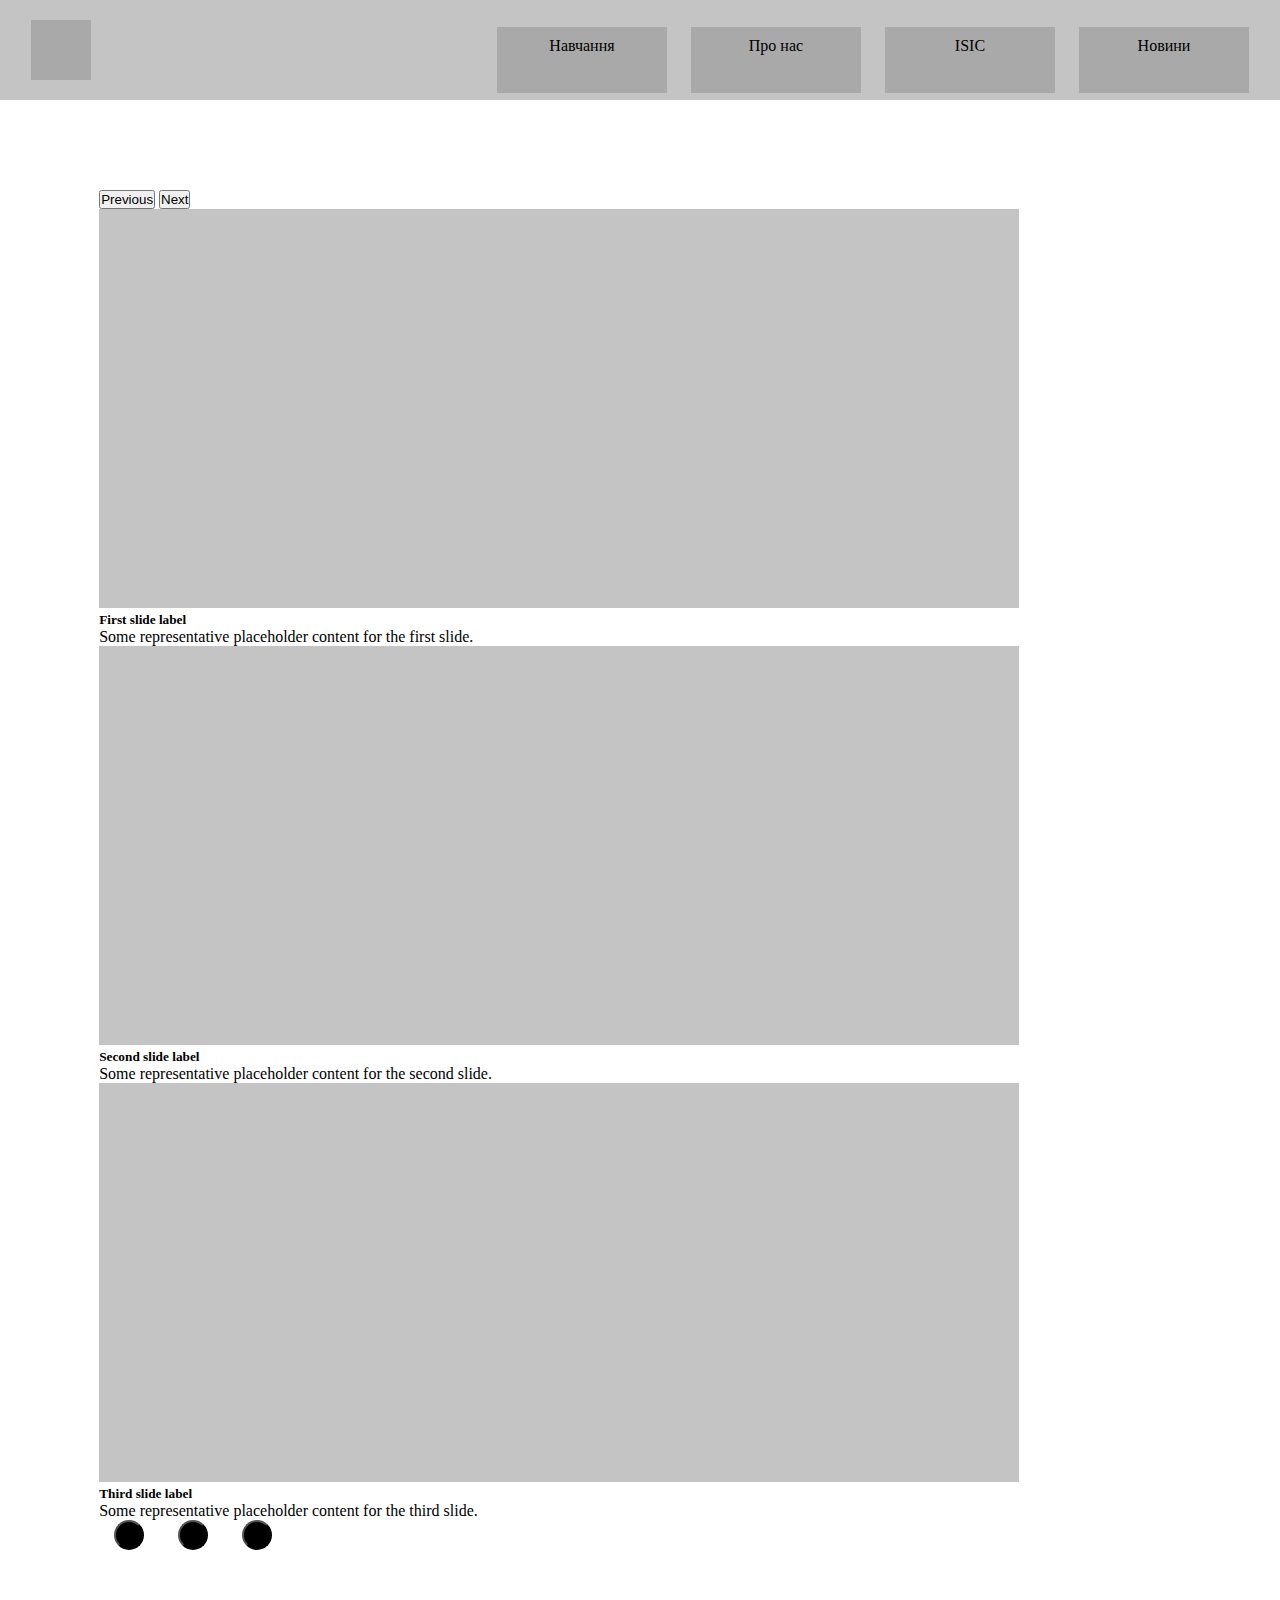
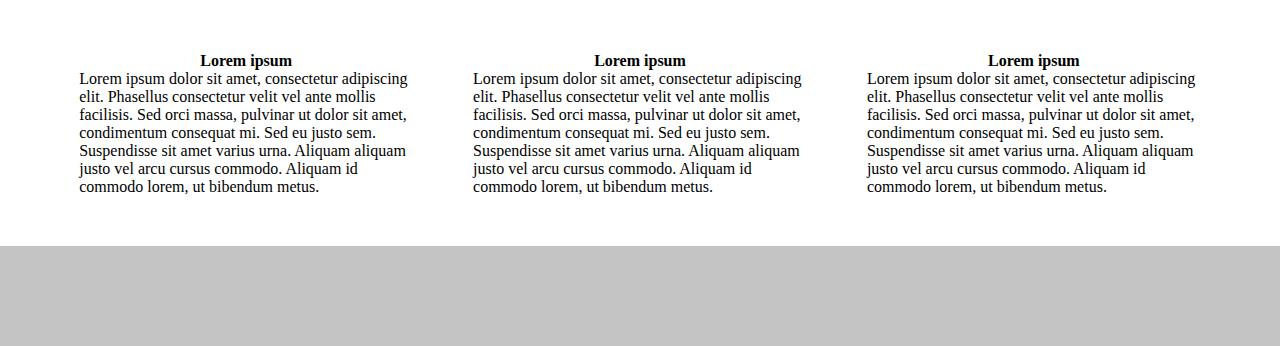
<file: index.html>
<!DOCTYPE html>
<html lang="ua">
	
	<head>
		<meta charset="UTF-8">
		<meta name="viewport" content="width=device-width, initial-scale=1.0">
		<title>Landing</title>
		
		<link href="https://cdn.jsdelivr.net/npm/bootstrap@5.0.0-beta3/dist/css/bootstrap.min.css" rel="stylesheet" integrity="sha384-eOJMYsd53ii+scO/bJGFsiCZc+5NDVN2yr8+0RDqr0Ql0h+rP48ckxlpbzKgwra6" crossorigin="anonymous">
		<link rel="stylesheet" href="style-grid.css">
		<link rel="stylesheet" href="style.css">
		
 	</head>

 	<body>
	<div class="container_main">
			
			<div class="header_wrapper">
				<div class="nav_bar_logo_wrapper">
					<a href="#"><img src="Rectangle 30.png"></a>
				</div>
				<div class="menu_wrapper">
					<ul class="topmenu">
						<li><a href="#">Навчання</a>
							<ul class="submenu">
								<li><a href="#">Розклад</a></li>
								<li><a href="#">IASAтека</a></li>
							</ul>
						</li>
						<li><a href="#">Про нас</a>
							<ul class="submenu">
								<li><a href="#">Контакти</a></li>
								<li><a href="#">Президія</a></li>
								<li><a href="#">Партнери</a></li>
							</ul>
						</li>
						<li><a href="#">ISIC</a></li>
						<li><a href="#">Новини</a></li>
					</ul>
				</div>
			
			</div>
			<div class="main_content_wrapper_landing">
				
					<div class="slider_wrapper">
						<div id="carouselExampleCaptions" class="carousel slide" data-bs-ride="carousel">
						  <button class="carousel-control-prev" type="button" data-bs-target="#carouselExampleCaptions" data-bs-slide="prev">
						    <span class="carousel-control-prev-icon" aria-hidden="true"></span>
						    <span class="visually-hidden">Previous</span>
						  </button>
						  <button class="carousel-control-next" type="button" data-bs-target="#carouselExampleCaptions" data-bs-slide="next">
						    <span class="carousel-control-next-icon" aria-hidden="true"></span>
						    <span class="visually-hidden">Next</span>
						  </button>
						  <div class="carousel-inner">
						    <div class="carousel-item active">
						      <img src="Rectangle 7.png" class="d-block w-100" alt="...">
						      <div class="carousel-caption d-none d-md-block">
						        <h5>First slide label</h5>
						        <p>Some representative placeholder content for the first slide.</p>
						      </div>
						      
						    </div>
						    <div class="carousel-item">
						      <img src="Rectangle 7.png" class="d-block w-100" alt="...">
						      <div class="carousel-caption d-none d-md-block">
						      	<h5>Second slide label</h5>
						        <p>Some representative placeholder content for the second slide.</p>
						      </div>
						    </div>
						    <div class="carousel-item">
						      <img src="Rectangle 7.png" class="d-block w-100" alt="...">
						      <div class="carousel-caption d-none d-md-block">
						      	<h5>Third slide label</h5>
						        <p>Some representative placeholder content for the third slide.</p>
						      </div>
						    </div>
						  </div>
						  
						  <div class="carousel-indicators">
						    <button type="button" data-bs-target="#carouselExampleCaptions" data-bs-slide-to="0" class="active" aria-current="true" aria-label="Slide 1"></button>
						    <button type="button" data-bs-target="#carouselExampleCaptions" data-bs-slide-to="1" aria-label="Slide 2"></button>
						    <button type="button" data-bs-target="#carouselExampleCaptions" data-bs-slide-to="2" aria-label="Slide 3"></button>
						  </div>
						</div>

					</div>
				  	<div class="col-4_1">
					  	<h4 class="text_head">Lorem ipsum</h4>
					  	<p>
					  		Lorem ipsum dolor sit amet, consectetur adipiscing elit. Phasellus consectetur velit vel ante mollis facilisis. Sed orci massa, pulvinar ut dolor sit amet, condimentum consequat mi. Sed eu justo sem. Suspendisse sit amet varius urna. Aliquam aliquam justo vel arcu cursus commodo. Aliquam id commodo lorem, ut bibendum metus.
					  	</p>
					</div>
				  	<div class="col-4_2">
					  	<h4 class="text_head">Lorem ipsum</h4>
					  	<p>
					  		Lorem ipsum dolor sit amet, consectetur adipiscing elit. Phasellus consectetur velit vel ante mollis facilisis. Sed orci massa, pulvinar ut dolor sit amet, condimentum consequat mi. Sed eu justo sem. Suspendisse sit amet varius urna. Aliquam aliquam justo vel arcu cursus commodo. Aliquam id commodo lorem, ut bibendum metus.
					  	</p>
					</div>
				  	<div class="col-4_3">
					  	<h4 class="text_head">Lorem ipsum</h4>
					  	<p>
					  		Lorem ipsum dolor sit amet, consectetur adipiscing elit. Phasellus consectetur velit vel ante mollis facilisis. Sed orci massa, pulvinar ut dolor sit amet, condimentum consequat mi. Sed eu justo sem. Suspendisse sit amet varius urna. Aliquam aliquam justo vel arcu cursus commodo. Aliquam id commodo lorem, ut bibendum metus.
					  	</p>
				    </div>  
				</div>		
				<div class="footer_wrapper">
					
				</div>

	</div>

			
	
	
	<script src="https://cdn.jsdelivr.net/npm/bootstrap@5.0.0-beta3/dist/js/bootstrap.bundle.min.js" integrity="sha384-JEW9xMcG8R+pH31jmWH6WWP0WintQrMb4s7ZOdauHnUtxwoG2vI5DkLtS3qm9Ekf" crossorigin="anonymous"></script>
	
 	</body>
</html>
</file>
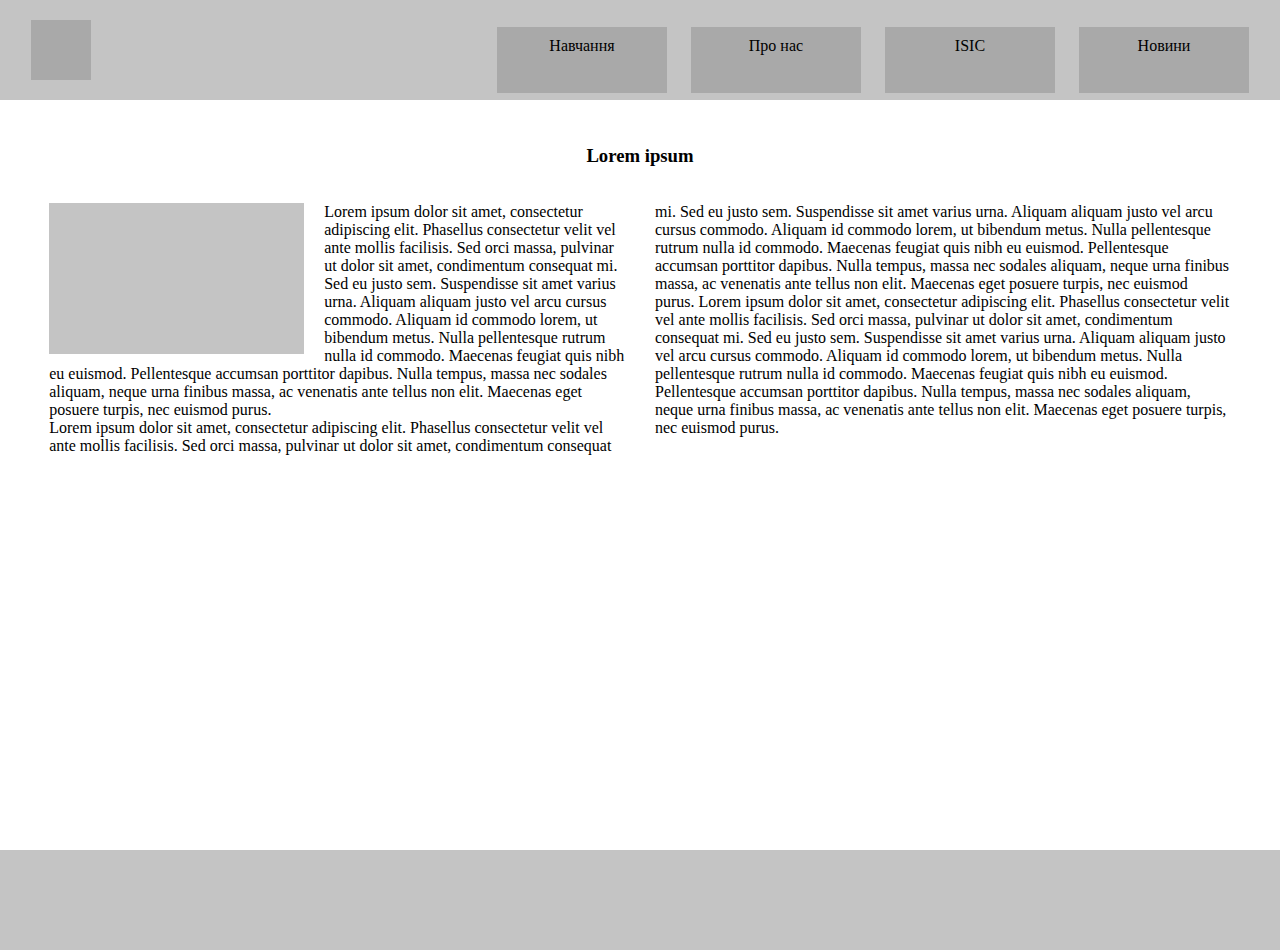
<file: ISIC.html>
<!DOCTYPE html>
<html lang="ua">
	
	<head>
		<meta charset="UTF-8">
		<meta name="viewport" content="width=device-width, initial-scale=1.0">
		<title>ISIC</title>
		
		<link href="https://cdn.jsdelivr.net/npm/bootstrap@5.0.0-beta3/dist/css/bootstrap.min.css" rel="stylesheet" integrity="sha384-eOJMYsd53ii+scO/bJGFsiCZc+5NDVN2yr8+0RDqr0Ql0h+rP48ckxlpbzKgwra6" crossorigin="anonymous">
		<link rel="stylesheet" href="style-grid.css">
		<link rel="stylesheet" href="style.css">
 	</head>

 	<body>
	<div class="container_main">
			<div class="header_wrapper">
				<div class="nav_bar_logo_wrapper">
					<a href="#"><img src="Rectangle 30.png"></a>
				</div>
				<div class="menu_wrapper">
					<ul class="topmenu">
						<li><a href="#">Навчання</a>
							<ul class="submenu">
								<li><a href="#">Розклад</a></li>
								<li><a href="#">IASAтека</a></li>
							</ul>
						</li>
						<li><a href="#">Про нас</a>
							<ul class="submenu">
								<li><a href="#">Контакти</a></li>
								<li><a href="#">Президія</a></li>
								<li><a href="#">Партнери</a></li>
							</ul>
						</li>
						<li><a href="#">ISIC</a></li>
						<li><a href="#">Новини</a></li>
					</ul>
				</div>
			
			</div>

			<div class="main_content_wrapper_ISIC">
				<div class="main_content_ISIC">
					<div class="head_text">
						<h3>Lorem ipsum</h3>
					</div>
					<div class="main_text">
						<p><img src="Rectangle 33.png">Lorem ipsum dolor sit amet, consectetur adipiscing elit. Phasellus consectetur velit vel ante mollis facilisis. Sed orci massa, pulvinar ut dolor sit amet, condimentum consequat mi. Sed eu justo sem. Suspendisse sit amet varius urna. Aliquam aliquam justo vel arcu cursus commodo. Aliquam id commodo lorem, ut bibendum metus. Nulla pellentesque rutrum nulla id commodo. Maecenas feugiat quis nibh eu euismod. Pellentesque accumsan porttitor dapibus. Nulla tempus, massa nec sodales aliquam, neque urna finibus massa, ac venenatis ante tellus non elit. Maecenas eget posuere turpis, nec euismod purus.</p><p>Lorem ipsum dolor sit amet, consectetur adipiscing elit. Phasellus consectetur velit vel ante mollis facilisis. Sed orci massa, pulvinar ut dolor sit amet, condimentum consequat mi. Sed eu justo sem. Suspendisse sit amet varius urna. Aliquam aliquam justo vel arcu cursus commodo. Aliquam id commodo lorem, ut bibendum metus. Nulla pellentesque rutrum nulla id commodo. Maecenas feugiat quis nibh eu euismod. Pellentesque accumsan porttitor dapibus. Nulla tempus, massa nec sodales aliquam, neque urna finibus massa, ac venenatis ante tellus non elit. Maecenas eget posuere turpis, nec euismod purus. Lorem ipsum dolor sit amet, consectetur adipiscing elit. Phasellus consectetur velit vel ante mollis facilisis. Sed orci massa, pulvinar ut dolor sit amet, condimentum consequat mi. Sed eu justo sem. Suspendisse sit amet varius urna. Aliquam aliquam justo vel arcu cursus commodo. Aliquam id commodo lorem, ut bibendum metus. Nulla pellentesque rutrum nulla id commodo. Maecenas feugiat quis nibh eu euismod. Pellentesque accumsan porttitor dapibus. Nulla tempus, massa nec sodales aliquam, neque urna finibus massa, ac venenatis ante tellus non elit. Maecenas eget posuere turpis, nec euismod purus.</p>
					</div>
				</div>
			</div>

			<div class="footer_wrapper">
				
			</div>	
			
	</div>
	
 	</body>
</html>
</file>
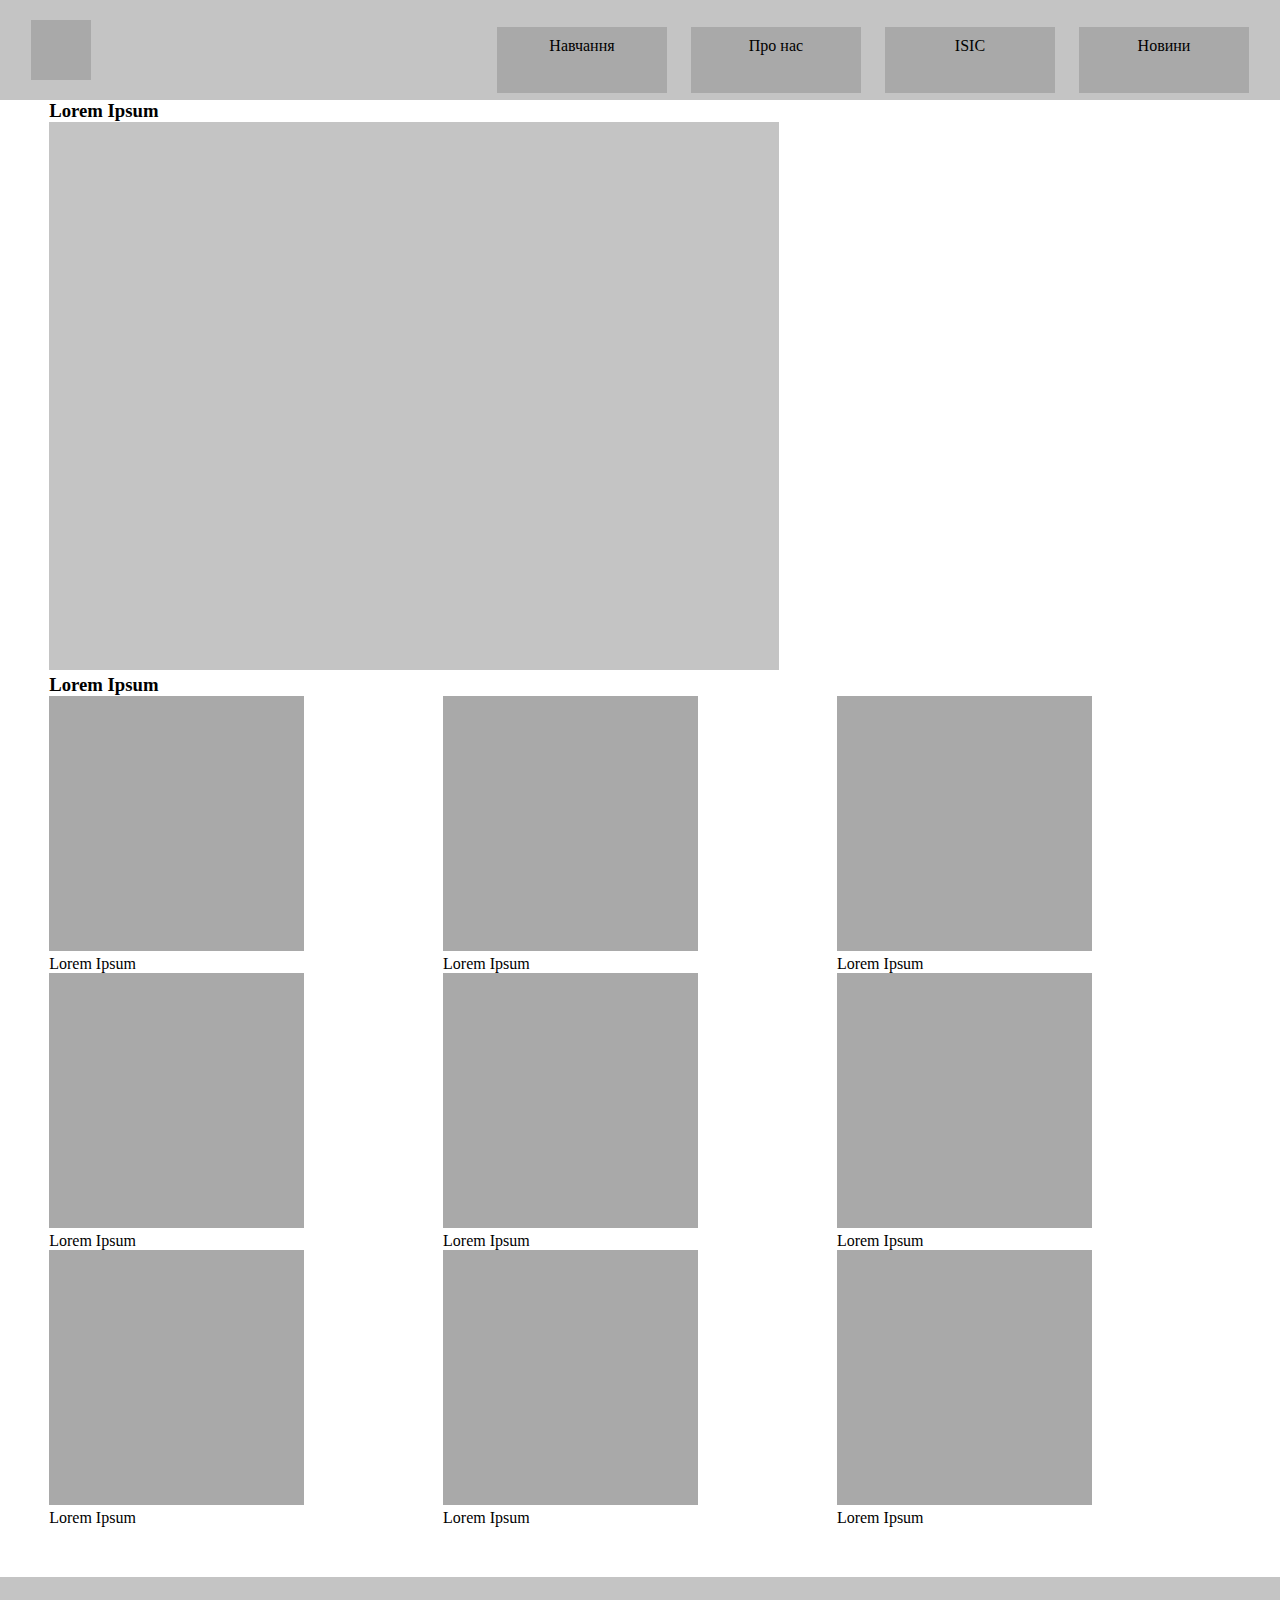
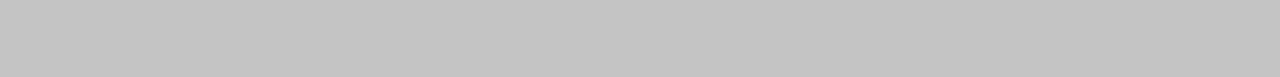
<file: President.html>
<!DOCTYPE html>
<html lang="ua">
	
	<head>
		<meta charset="UTF-8">
		<meta name="viewport" content="width=device-width, initial-scale=1.0">
		<title>President</title>
		
		
		<link href="https://cdn.jsdelivr.net/npm/bootstrap@5.0.0-beta3/dist/css/bootstrap.min.css" rel="stylesheet" integrity="sha384-eOJMYsd53ii+scO/bJGFsiCZc+5NDVN2yr8+0RDqr0Ql0h+rP48ckxlpbzKgwra6" crossorigin="anonymous">
		<link rel="stylesheet" href="style-grid.css">
		<link rel="stylesheet" href="style.css">
 	</head>

 	<body>
	<div class="container_main">
			<div class="header_wrapper">
				<div class="nav_bar_logo_wrapper">
					<a href="#"><img src="Rectangle 30.png"></a>
				</div>
				<div class="menu_wrapper">
					<ul class="topmenu">
						<li><a href="#">Навчання</a>
							<ul class="submenu">
								<li><a href="#">Розклад</a></li>
								<li><a href="#">IASAтека</a></li>
							</ul>
						</li>
						<li><a href="#">Про нас</a>
							<ul class="submenu">
								<li><a href="#">Контакти</a></li>
								<li><a href="#">Президія</a></li>
								<li><a href="#">Партнери</a></li>
							</ul>
						</li>
						<li><a href="#">ISIC</a></li>
						<li><a href="#">Новини</a></li>
					</ul>
				</div>
			
			</div>

			<div class="main_content_wrapper_president">
				<div class="main_content_president">
					<div class="upper_content">
						<h3>Lorem Ipsum</h3>
						<img src="Rectangle 67.png">
					</div>
					<div class="lower_content">
						<h3>Lorem Ipsum</h3>
						<div class="cards_wrapper">

							<div class="cards_wrapper-row">
								<div class="card_wrapper">
									<div class="card">
										<img src="Rectangle 69.png">
										<p>Lorem Ipsum</p>
									</div>
								</div>
								<div class="card_wrapper">
									<div class="card">
										<img src="Rectangle 69.png">
										<p>Lorem Ipsum</p>
									</div>
								</div>
								<div class="card_wrapper">
									<div class="card">
										<img src="Rectangle 69.png">
										<p>Lorem Ipsum</p>
									</div>
								</div>
							</div>	
							<div class="cards_wrapper-row">
								<div class="card_wrapper">
									<div class="card">
										<img src="Rectangle 69.png">
										<p>Lorem Ipsum</p>
									</div>
								</div>
								<div class="card_wrapper">
									<div class="card">
										<img src="Rectangle 69.png">
										<p>Lorem Ipsum</p>
									</div>
								</div>
								<div class="card_wrapper">
									<div class="card">
										<img src="Rectangle 69.png">
										<p>Lorem Ipsum</p>
									</div>
								</div>
							</div>	
							<div class="cards_wrapper-row">
								<div class="card_wrapper">
									<div class="card">
										<img src="Rectangle 69.png">
										<p>Lorem Ipsum</p>
									</div>
								</div>
								<div class="card_wrapper">
									<div class="card">
										<img src="Rectangle 69.png">
										<p>Lorem Ipsum</p>
									</div>
								</div>
								<div class="card_wrapper">
									<div class="card">
										<img src="Rectangle 69.png">
										<p>Lorem Ipsum</p>
									</div>
								</div>	
							</div>
						</div>
					</div>
				</div>
			</div>

			<div class="footer_wrapper">
				
			</div>
	</div>
	
 	</body>
</html>
</file>
<file: style-grid.css>
.container_main {
	display: grid;
	height: 100%;
	grid-template-columns: 1fr 24fr 1fr;
	grid-template-rows: 100px 1fr 100px;
}

html {
	height: 100%;
}
body {
	height: 100%;
}

.header_wrapper {
	background: #C4C4C4;
	display: grid;
	height: 100px;
	margin-bottom: 90px;
	grid-template-columns: 1fr auto;
	grid-column: 1 / span 3;
	grid-row: 1 / span 1;
}

.nav_bar {
	grid-column: 1 / span 3;
	grid-row: 1 / span 1;
	background: #C4C4C4;
}

.nav_bar_logo_wrapper {
	grid-column: 1 / span 1;
	padding-top: 20px;
	padding-left: 31px;
}

.menu_wrapper {
	grid-column: 2 / span 1;
}

.main_content_wrapper_landing { 
	display: grid;
	grid-template-columns: 1fr 1fr 1fr;
	grid-template-rows: auto auto;
	grid-column: 2 / span 1;
	grid-row: 2 / span 1;
	margin-top: 90px;
}

.slider_wrapper { 
	grid-column: 1 / span 3;
	grid-row: 1 / span 1;
	margin: 0 50px 0 50px;
	padding-bottom: 100px;
}

.col-4_1 {
	grid-column: 1 / span 1;
}

.col-2_1 {
	grid-column: 2 / span 1;
}

.col-3_1 {
	grid-column: 3 / span 1;
}

.main_content_wrapper_ISIC {
	display: grid;
	grid-template-columns: auto, auto;
	grid-template-rows: 1fr auto;
	grid-column: 2 / span 1;
	grid-row: 2 / span 1
}

.main_content_wrapper_news {
	grid-column: 2 / span 1;
	grid-row: 2 / span 1
}

.main_content_wrapper_contacts {
	display: grid;
	grid-template-columns: auto auto;
	grid-column: 2 / span 1;
	grid-row: 2 / span 1;
	margin-top: 30px;
}

.list_left_wrapper {
	grid-column: 1 / span 1;
	text-align: center;
	display: flex;
  	justify-content: center;
  	align-items: center;
}


.list_left ul {
	display: inline-block;
}

.image_right {
	grid-column: 2 / span 1;
}

.main_content_wrapper_president {
	display: grid;
	grid-template-rows: auto auto;
	grid-column: 2 / span 1;
	grid-row: 2 / span 1
}

.cards_wrapper {
	display: grid;
	grid-template-rows: auto auto auto;
	grid-template-columns: auto auto auto;
	grid-column: 2 / span 1;
	grid-row: 2 / span 1
}


.footer_wrapper {
 /*TODO*/
 	grid-column: 1 / span 3;
	grid-row: 3 / span 1;
	position:static;Rf
	bottom: 0;
	width: 100%;
	background: #C4C4C4;
	height: 100px;
	margin-top: 50px;
}
</file>
<file: style.css>
* {
	padding: 0px;
	margin: 0px;
}

/* Навигация */
a {
	display: block;
	color: black;
	text-decoration: none;
	outline: none;
}

.topmenu {
	padding-top: 27px;
}

.topmenu > li {
	display: inline-flex;
	position: relative;
	list-style: none;
	margin-right: 20px;
}

.topmenu > li:last-child {
  margin-right: 0;
}

.topmenu li:last-child a{
	margin-right: 31px;
}

.topmenu li a{
	padding: 10px 20px;
	
	width: 130px;
	height: 46px;
	text-align: center;
	background: #A9A9A9;
}

.submenu {
	list-style: none;
	position: absolute;
	left: 0;
	top: 100%;
	width: 100%;
	z-index: 10;
	margin: 0;
	padding: 0;
	text-align: center;

}

.submenu {
	visibility: hidden;
}

.topmenu li:hover .submenu {
	visibility: visible;
}

.submenu li {
	border-bottom: 1px solid;
}


/* Слайдер на первой страничке */ 
.carousel-indicators {
	margin-top: 0;
	bottom: auto;
}

.carousel-indicators [data-bs-target] {
	border-radius: 100%;
	width: 30px;
	height: 30px;
	margin-right: 15px;
	margin-left: 15px;
	background-color: black;
}

.carousel-caption {
	position: static;
	color: black;
}


/* Размещение текста на Landing */
.col-4_1, .col-4_2, .col-4_3 {
	text-align: center;
	margin: auto;
	padding-right: 15px;
	padding-left: 15px;
}

.col-4_1 p, .col-4_2 p, .col-4_3 p {
	text-align: left;
	padding-right: 15px;
	padding-left: 15px; 
}

/* Размещение контента на ISIC */
.main_text {
	margin-top: 36px;
    column-width: 200px;
    column-count: 2;
    column-gap: 30px;
}

.main_text p img {
	margin-right: 20px;
}

.head_text {
	margin-top: 45px;
}

.head_text h3 {
	text-align: center;
}

.main_text p img{
	float: left;
}


.
</file>
